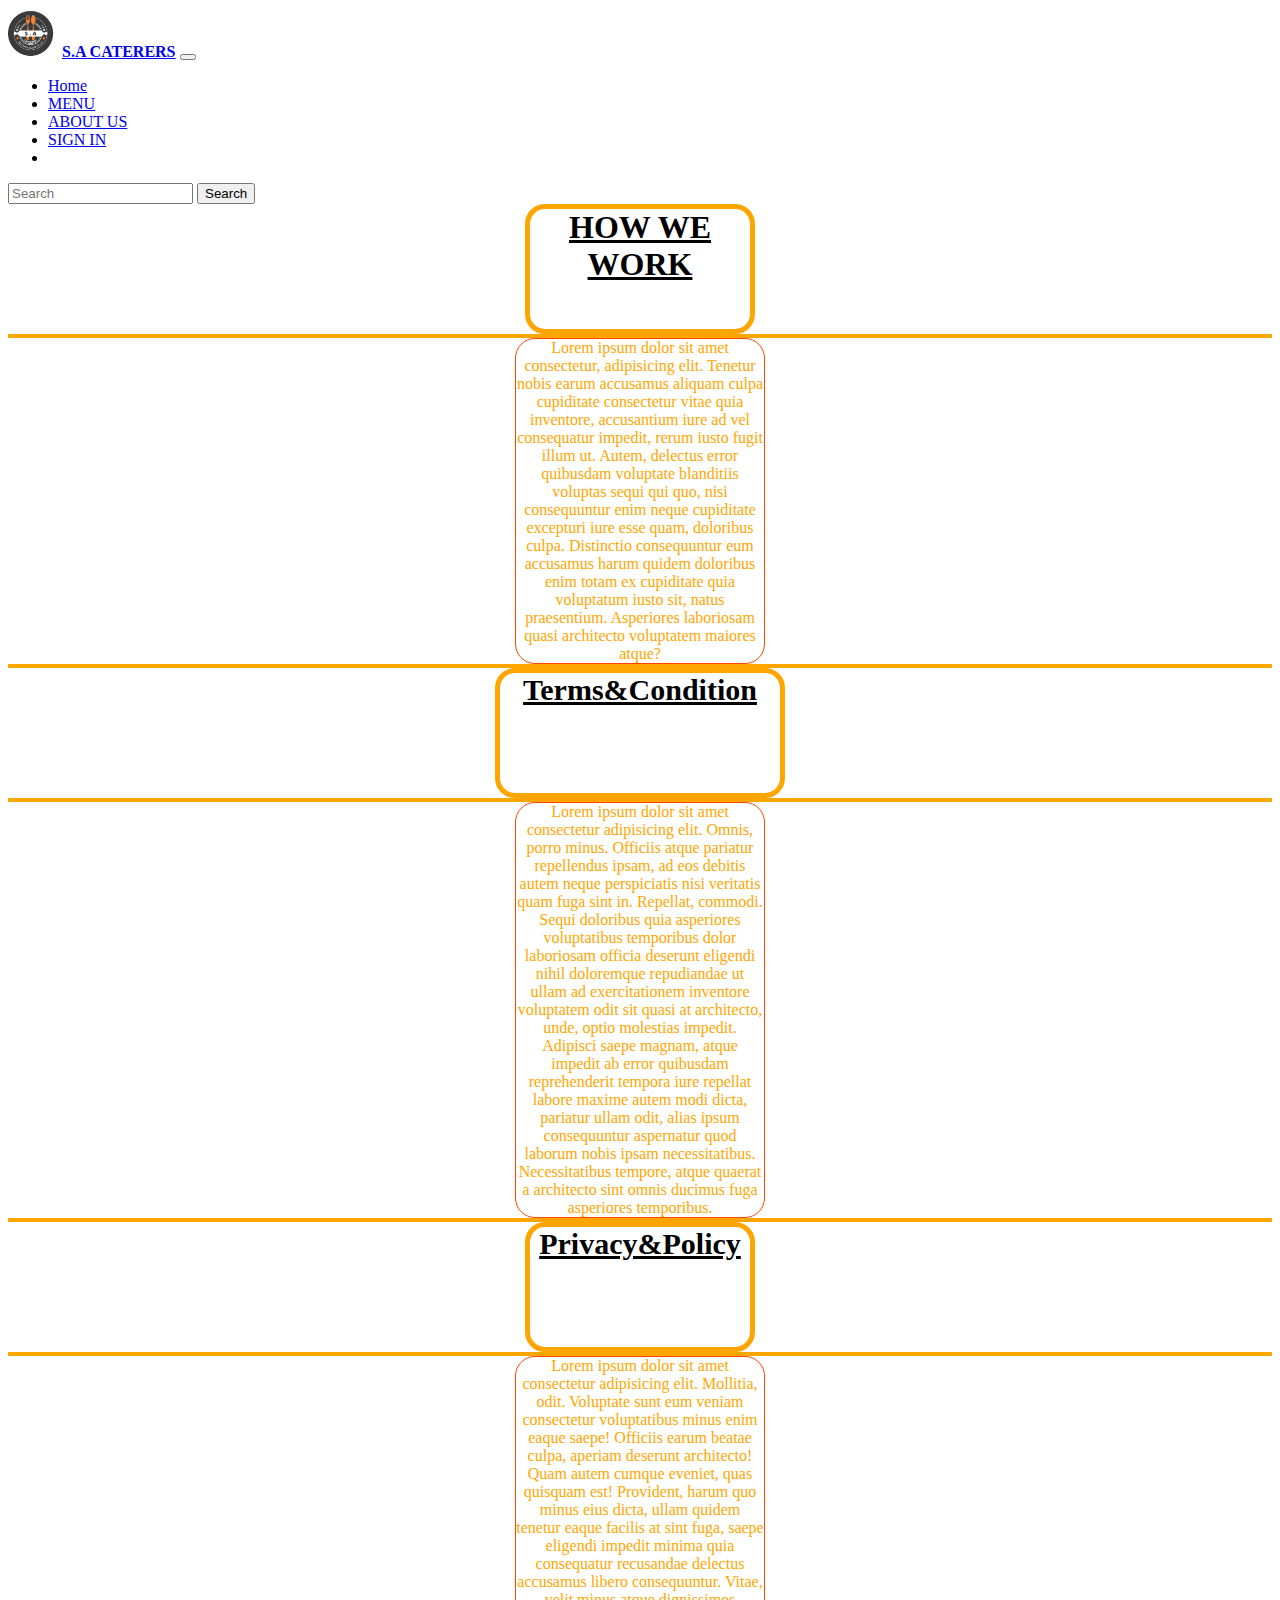
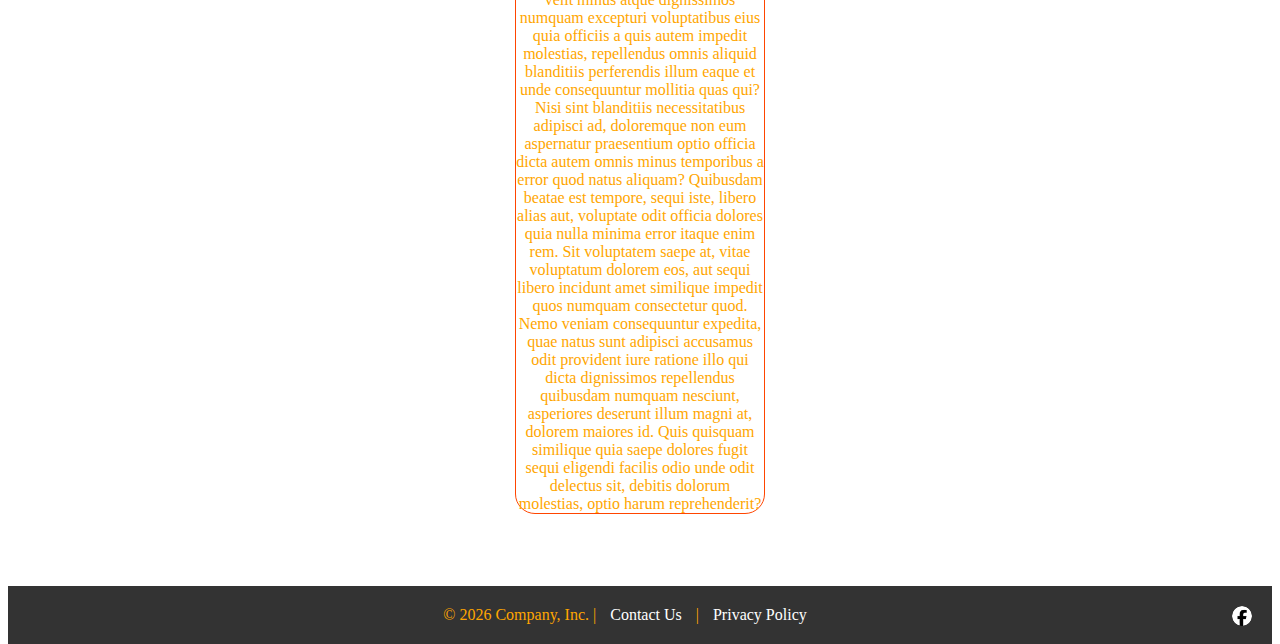
<file: about.html>
<!DOCTYPE html>
<html lang="en">
<head>
    <meta charset="UTF-8">
    <meta name="viewport" content="width=device-width, initial-scale=1.0">
    <title>Document</title>
    <link rel="stylesheet" href="style.css">
    <link href="https://cdn.jsdelivr.net/npm/bootstrap@5.3.8/dist/css/bootstrap.min.css" rel="stylesheet" integrity="sha384-sRIl4kxILFvY47J16cr9ZwB07vP4J8+LH7qKQnuqkuIAvNWLzeN8tE5YBujZqJLB" crossorigin="anonymous">
</head>
<body>
    <nav class="navbar navbar-expand-lg bg-body-tertiary">
        <div class="container-fluid">
            <img src="Untitled design.png" style="width: 50px;" alt="">
          <a class="navbar-brand" href="index.html" style="font-weight: bolder;">S.A CATERERS</a>
          <button class="navbar-toggler" type="button" data-bs-toggle="collapse" data-bs-target="#navbarSupportedContent" aria-controls="navbarSupportedContent" aria-expanded="false" aria-label="Toggle navigation">
            <span class="navbar-toggler-icon"></span>
          </button>
          <div class="collapse navbar-collapse" id="navbarSupportedContent">
            <ul class="navbar-nav me-auto mb-2 mb-lg-0">
              <li class="nav-item">
                <a  class="nav-link active" aria-current="page" href="index.html">Home</a>
              </li>
              <li class="nav-item">
                <a class="nav-link" href="explore.html">MENU</a>
              </li>
              
              <li class="nav-item">
                <a class="nav-link" href="about.html">ABOUT US</a>
              </li>

              <li class="nav-item">
                <a class="nav-link" href="signin.html">SIGN IN</a>
              </li>
                
              </li>
              <li class="nav-item">
                <a class="nav-link disabled" aria-disabled="true"></a>
              </li>
            </ul>
            <form class="d-flex" role="search">
              <input class="form-control me-2" type="search" placeholder="Search" aria-label="Search"/>
              <button class="btn btn-outline-warning" type="submit">Search</button>
            </form>
          </div>
        </div>
      </nav>

    <h1 class="head1">HOW WE WORK</h1>
    <hr>

    <div class="howwework">
        <p>
            Lorem ipsum dolor sit amet consectetur, adipisicing elit. Tenetur nobis earum accusamus aliquam culpa cupiditate consectetur vitae quia inventore, accusantium iure ad vel consequatur impedit, rerum iusto fugit illum ut. Autem, delectus error quibusdam voluptate blanditiis voluptas sequi qui quo, nisi consequuntur enim neque cupiditate excepturi iure esse quam, doloribus culpa. Distinctio consequuntur eum accusamus harum quidem doloribus enim totam ex cupiditate quia voluptatum iusto sit, natus praesentium. Asperiores laboriosam quasi architecto voluptatem maiores atque?
        </p>
    </div>
<hr>

    <div class="Termsandcondition">
                <h1 class="tc">
                    Terms&Condition
                </h1>
                <hr>

                <p>
                    Lorem ipsum dolor sit amet consectetur adipisicing elit. Omnis, porro minus. Officiis atque pariatur repellendus ipsam, ad eos debitis autem neque perspiciatis nisi veritatis quam fuga sint in. Repellat, commodi. Sequi doloribus quia asperiores voluptatibus temporibus dolor laboriosam officia deserunt eligendi nihil doloremque repudiandae ut ullam ad exercitationem inventore voluptatem odit sit quasi at architecto, unde, optio molestias impedit. Adipisci saepe magnam, atque impedit ab error quibusdam reprehenderit tempora iure repellat labore maxime autem modi dicta, pariatur ullam odit, alias ipsum consequuntur aspernatur quod laborum nobis ipsam necessitatibus. Necessitatibus tempore, atque quaerat a architecto sint omnis ducimus fuga asperiores temporibus.
                </p>
    </div>
    <hr>
    <div class="privicypolicy">
        <h1 class="head3">
            Privacy&Policy
        </h1>
        <hr>
        <p class="pp">
            Lorem ipsum dolor sit amet consectetur adipisicing elit. Mollitia, odit. Voluptate sunt eum veniam consectetur voluptatibus minus enim eaque saepe! Officiis earum beatae culpa, aperiam deserunt architecto! Quam autem cumque eveniet, quas quisquam est! Provident, harum quo minus eius dicta, ullam quidem tenetur eaque facilis at sint fuga, saepe eligendi impedit minima quia consequatur recusandae delectus accusamus libero consequuntur. Vitae, velit minus atque dignissimos numquam excepturi voluptatibus eius quia officiis a quis autem impedit molestias, repellendus omnis aliquid blanditiis perferendis illum eaque et unde consequuntur mollitia quas qui? Nisi sint blanditiis necessitatibus adipisci ad, doloremque non eum aspernatur praesentium optio officia dicta autem omnis minus temporibus a error quod natus aliquam? Quibusdam beatae est tempore, sequi iste, libero alias aut, voluptate odit officia dolores quia nulla minima error itaque enim rem. Sit voluptatem saepe at, vitae voluptatum dolorem eos, aut sequi libero incidunt amet similique impedit quos numquam consectetur quod. Nemo veniam consequuntur expedita, quae natus sunt adipisci accusamus odit provident iure ratione illo qui dicta dignissimos repellendus quibusdam numquam nesciunt, asperiores deserunt illum magni at, dolorem maiores id. Quis quisquam similique quia saepe dolores fugit sequi eligendi facilis odio unde odit delectus sit, debitis dolorum molestias, optio harum reprehenderit?
        </p>
    </div>
    <br><br><br><br>
    <footer>
        <p>&copy; 2026 Company, Inc. | <a href="https://www.facebook.com/sa.caterers.7">Contact Us</a> | <a href="about.html">Privacy
                Policy</a>
                <img src="[data-uri]" alt="">
        
    

            </p>
    </footer>
    <script src="https://cdn.jsdelivr.net/npm/bootstrap@5.3.8/dist/js/bootstrap.bundle.min.js" integrity="sha384-FKyoEForCGlyvwx9Hj09JcYn3nv7wiPVlz7YYwJrWVcXK/BmnVDxM+D2scQbITxI" crossorigin="anonymous"></script>

</body>
</html>
</file>
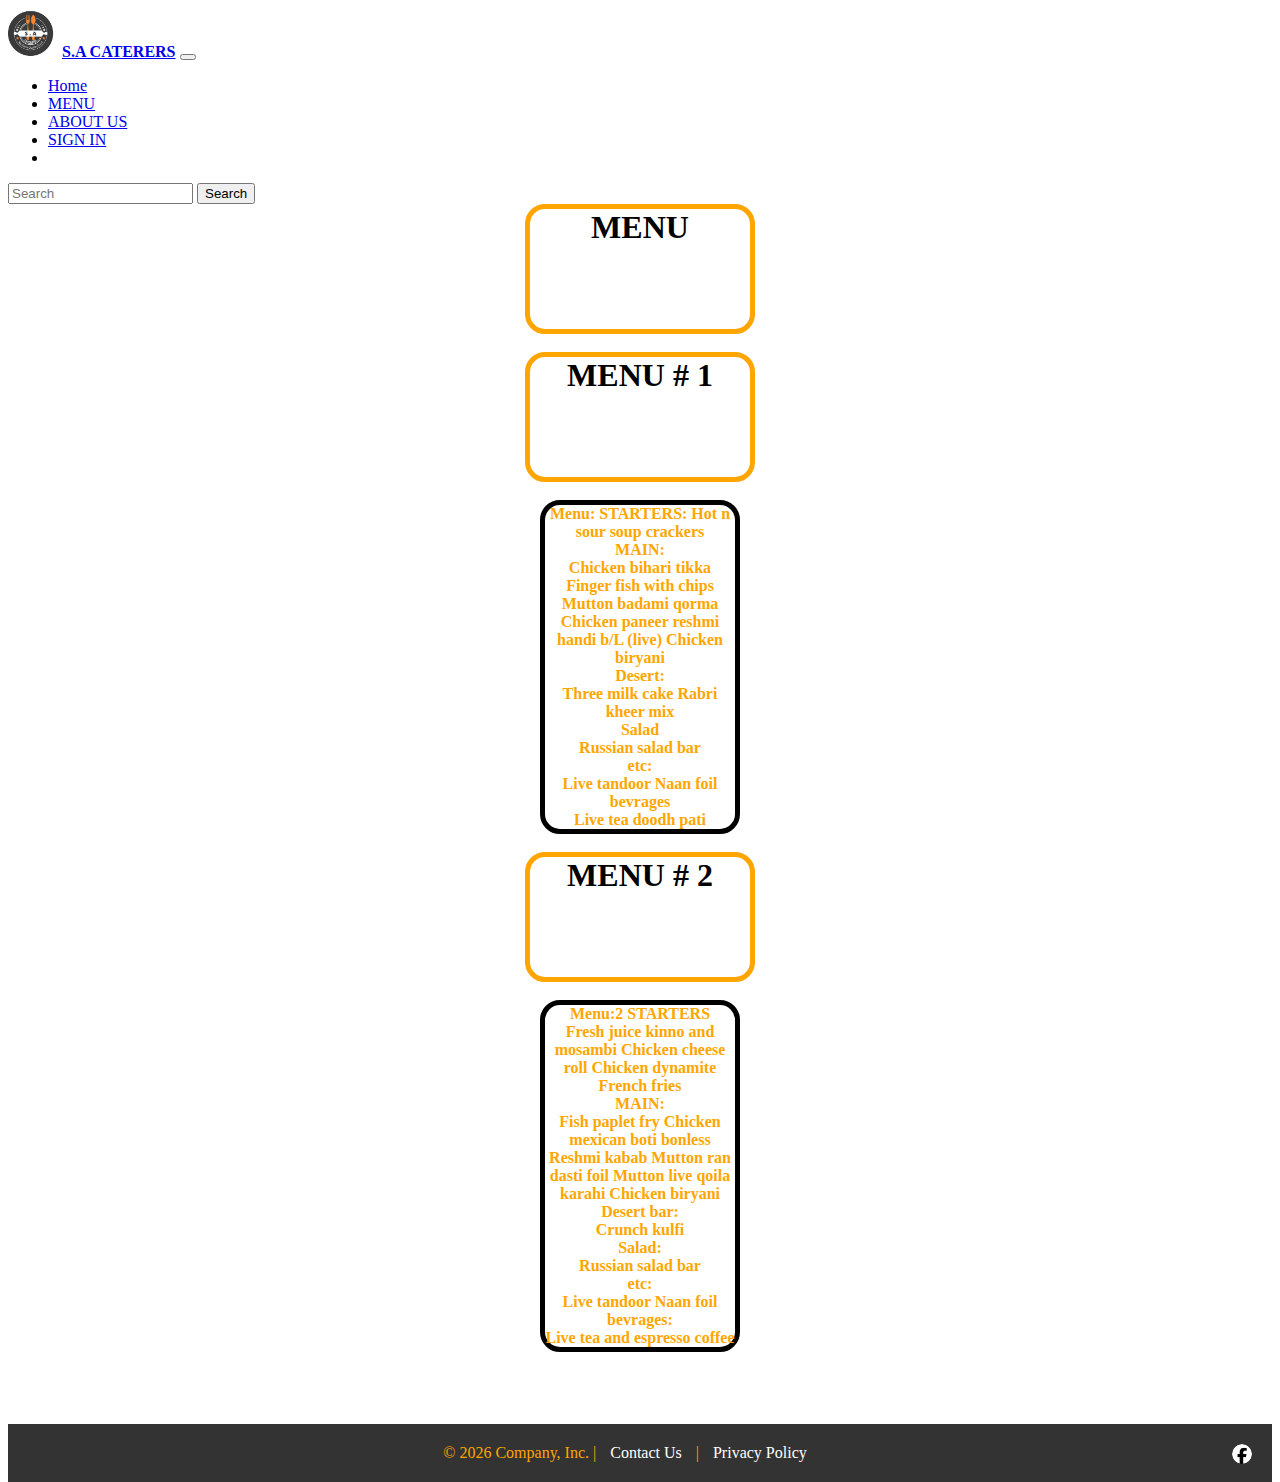
<file: explore.html>
<!DOCTYPE html>
<html lang="en">

<head>
    <meta charset="UTF-8">
    <meta name="viewport" content="width=, initial-scale=1.0">
    <title>Document</title>
    <link rel="stylesheet" href="style.css">
    <link href="https://cdn.jsdelivr.net/npm/bootstrap@5.3.8/dist/css/bootstrap.min.css" rel="stylesheet" integrity="sha384-sRIl4kxILFvY47J16cr9ZwB07vP4J8+LH7qKQnuqkuIAvNWLzeN8tE5YBujZqJLB" crossorigin="anonymous">
</head>

<body>
    <nav class="navbar navbar-expand-lg bg-body-tertiary">
        <div class="container-fluid">
            <img src="Untitled design.png" style="width: 50px;" alt="">
          <a class="navbar-brand" href="index.html" style="font-weight: bolder;">S.A CATERERS</a>
          <button class="navbar-toggler" type="button" data-bs-toggle="collapse" data-bs-target="#navbarSupportedContent" aria-controls="navbarSupportedContent" aria-expanded="false" aria-label="Toggle navigation">
            <span class="navbar-toggler-icon"></span>
          </button>
          <div class="collapse navbar-collapse" id="navbarSupportedContent">
            <ul class="navbar-nav me-auto mb-2 mb-lg-0">
              <li class="nav-item">
                <a  class="nav-link active" aria-current="page" href="index.html">Home</a>
              </li>
              <li class="nav-item">
                <a class="nav-link" href="explore.html">MENU</a>
              </li>
              
              <li class="nav-item">
                <a class="nav-link" href="about.html">ABOUT US</a>
              </li>

              <li class="nav-item">
                <a class="nav-link" href="signin.html">SIGN IN</a>
              </li>
                
              </li>
              <li class="nav-item">
                <a class="nav-link disabled" aria-disabled="true"></a>
              </li>
            </ul>
            <form class="d-flex" role="search">
              <input class="form-control me-2" type="search" placeholder="Search" aria-label="Search"/>
              <button class="btn btn-outline-warning" type="submit">Search</button>
            </form>
          </div>
        </div>
      </nav>
    <div class="MAINMENU">
        <h1 class="menu1">
            MENU
        </h1>
        <br>
        <div class="Menu">
            <h1 class="menu1">
                MENU # 1
            </h1>
            <br>
            <P>
                Menu:
                STARTERS:
                Hot n sour soup crackers
                <br>
                MAIN:
                <br>
                Chicken bihari tikka
                Finger fish with chips

                Mutton badami qorma
                Chicken paneer reshmi handi b/L (live)
                Chicken biryani
                <br>
                Desert:
                <br>
                Three milk cake
                Rabri kheer mix
                <br>
                Salad
                <br>
                Russian salad bar
                <br>
                etc:
                <br>
                Live tandoor
                Naan foil
                <br>
                bevrages
                <br>
                Live tea doodh pati
            </p>
        </div>
        <br>
        <div class="Menu">
            <h1 class="menu1">
                MENU # 2
            </h1>
            <br>
            <p>
                Menu:2
                STARTERS
                <br>
                Fresh juice kinno and mosambi
                Chicken cheese roll
                Chicken dynamite
                French fries
                <br>
                MAIN:
                <br>
                Fish paplet fry
                Chicken mexican boti bonless
                Reshmi kabab
                Mutton ran dasti foil
                Mutton live qoila karahi
                Chicken biryani
                <br>
                Desert bar:
                <br>
                Crunch kulfi
                <br>
                Salad:
                <br>
                Russian salad bar
                <br>
                etc:
                <br>
                Live tandoor
                Naan foil
                <br>
                bevrages:
                <br>
                Live tea and espresso coffee
            </P>
        </div>
    </div>
    <br><br><br><br>
    <footer>
        <p>&copy; 2026 Company, Inc. | <a href="https://www.facebook.com/sa.caterers.7">Contact Us</a> | <a href="about.html">Privacy
                Policy</a>
                <img src="[data-uri]" alt="">
        
    

            </p>
    </footer>
    <script src="https://cdn.jsdelivr.net/npm/bootstrap@5.3.8/dist/js/bootstrap.bundle.min.js" integrity="sha384-FKyoEForCGlyvwx9Hj09JcYn3nv7wiPVlz7YYwJrWVcXK/BmnVDxM+D2scQbITxI" crossorigin="anonymous"></script>

</body>

</html
</file>
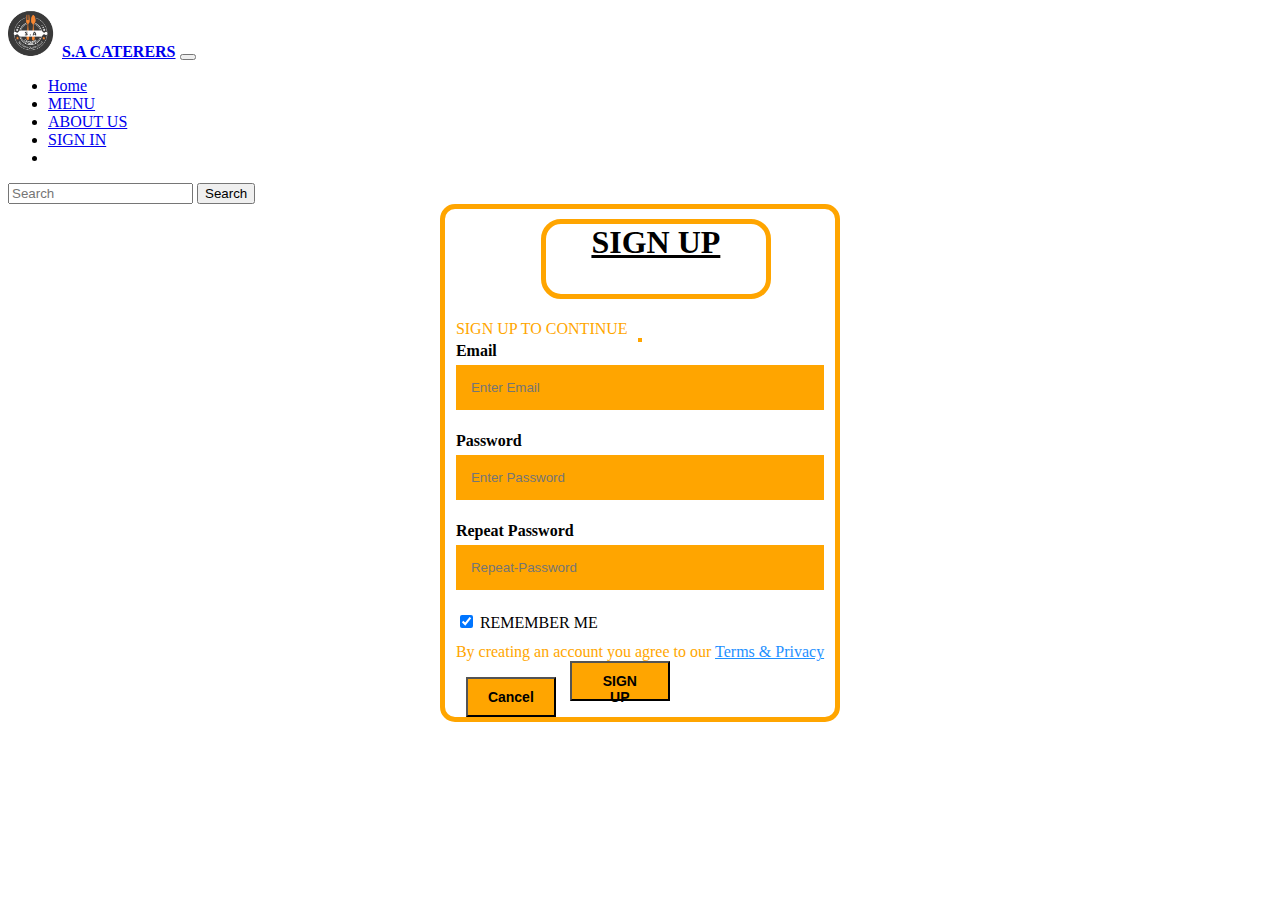
<file: signin.html>
<!DOCTYPE html>
<html lang="en">
<head>
    <meta charset="UTF-8">
    <meta name="viewport" content="width=device-width, initial-scale=1.0">
    <title>Document</title>
    <link rel="stylesheet" href="style.css">
    <link href="https://cdn.jsdelivr.net/npm/bootstrap@5.3.8/dist/css/bootstrap.min.css" rel="stylesheet" integrity="sha384-sRIl4kxILFvY47J16cr9ZwB07vP4J8+LH7qKQnuqkuIAvNWLzeN8tE5YBujZqJLB" crossorigin="anonymous">
</head>
<body>
    <nav class="navbar navbar-expand-lg bg-body-tertiary">
        <div class="container-fluid">
            <img src="Untitled design.png" style="width: 50px;" alt="">
          <a class="navbar-brand" href="index.html" style="font-weight: bolder;">S.A CATERERS</a>
          <button class="navbar-toggler" type="button" data-bs-toggle="collapse" data-bs-target="#navbarSupportedContent" aria-controls="navbarSupportedContent" aria-expanded="false" aria-label="Toggle navigation">
            <span class="navbar-toggler-icon"></span>
          </button>
          <div class="collapse navbar-collapse" id="navbarSupportedContent">
            <ul class="navbar-nav me-auto mb-2 mb-lg-0">
              <li class="nav-item">
                <a  class="nav-link active" aria-current="page" href="index.html">Home</a>
              </li>
              <li class="nav-item">
                <a class="nav-link" href="explore.html">MENU</a>
              </li>
              
              <li class="nav-item">
                <a class="nav-link" href="about.html">ABOUT US</a>
              </li>

              <li class="nav-item">
                <a class="nav-link" href="signin.html">SIGN IN</a>
              </li>
                
              </li>
              <li class="nav-item">
                <a class="nav-link disabled" aria-disabled="true"></a>
              </li>
            </ul>
            <form class="d-flex" role="search">
              <input class="form-control me-2" type="search" placeholder="Search" aria-label="Search"/>
              <button class="btn btn-outline-warning" type="submit">Search</button>
            </form>
          </div>
        </div>
      </nav>
    <!-- --------------------------------- -->
    <form action="signin.html">
        <div class="container0">
            <h1 style="margin-top: 10px;" class="signup">SIGN UP</h1>
            <p>SIGN UP TO CONTINUE</p>
            <hr>

            <label for="email"><b>Email</b>
            </label>
            <input type="text" placeholder="Enter Email"
            required>

            <label for="psw"><b>Password</b>
            </label>
            <input type="password" placeholder="Enter Password" name="Password"
            required>

            <label for="psw-repeat"><b>Repeat Password</b>
            </label>

            <input type="password" placeholder="Repeat-Password" name="psw-reapeat" required
            >
             <label>
            <input type="checkbox" checked="checked" name="remember" style="margin-bottom:15px ;"> REMEMBER ME
        </label>

        <p>By creating an account you agree to our <a href="about.html" style="color: dodgerblue;">Terms & Privacy</a></p>

        <div class="clearfix">
            <button style="text-align: center; margin-left: 10px;" type="button" class="cancelbtn">Cancel</button>
            <button style="text-align: center; margin-left: 10px ;" type="submit" class="signupbtn"> SIGN UP</button>
        </div>
        </div>
    </form>
   
    <script src="https://cdn.jsdelivr.net/npm/bootstrap@5.3.8/dist/js/bootstrap.bundle.min.js" integrity="sha384-FKyoEForCGlyvwx9Hj09JcYn3nv7wiPVlz7YYwJrWVcXK/BmnVDxM+D2scQbITxI" crossorigin="anonymous"></script>

</body>
</html>
</file>
<file: style.css>
*{
   box-sizing: border-box;
}

.nav .ul {
   list-style-type: none;
   margin-top: 0;
   padding: 0;
   overflow: hidden;
   background-color: rgb(252, 250, 247);
}

.nav .li {
   float: right;
}

.nav li a {
   display: block;
   color: rgb(144, 51, 5);
   text-align: center;
   padding: 5px 12px;
   text-decoration: underline;
   font-weight: bolder;
}

.nav li a:hover {
   background-color: orangered;
   color: black;
}

/* .name{
    padding:0 ;
    margin: 0;
    font-weight: bolder;
    color:rgb(144, 51, 5) ;
    text-align: left;
    margin-bottom: -5px;
} */

.nav li {
   display: block;
   color: rgb(144, 51, 5);
   text-align: left;
   /* padding: 14px 16px; */
   text-decoration: underline;
   font-weight: bolder;
}

h1 {
   width: 230px;
   border: 5px solid orange;
   text-align: center;
   border-radius: 20px;
   height: 130px;

}

p {
   margin: 0;
   color: rgb(255, 166, 0);
}

.container {
   display: flex;
   flex-direction: row;
   justify-content: space-evenly;
}

.container img {
   margin-top: 30px;
   padding-right: 10px;
   border-radius: 20px;

   height: 300px;

}

.container h1 {
   text-align: center;

}

.cheesenaan {
   display: flex;
   flex-direction: row;
   justify-content: space-evenly;

   height: 200px;
   border-radius: 20px;
   align-content: flex-end;

}

.card {
   width: 200px;

}

.card1 {
   width: 200px;

}

.card2 {
   width: 200px;

}

.price {
   font-weight: bolder;
   font-size: 30px;
   text-decoration: underline;
}

.button1 {
   background-color: orange;
   border: none;
   color: black;
   padding: 15px 32px;
   text-align: center;
   text-decoration: none;
   display: inline-block;
   font-size: 12px;
   margin: 4px 2px;
   cursor: pointer;
   border-radius: 8px;
   transition-duration: 0.4s;
   width: 150px;
}

.button1:hover {
   background-color: orangered;
}

.button1:focus {
   outline: none;
   box-shadow: 0 0 0 3px rgb(149, 255, 0);
}

.container2 {
   display: flex;
   flex-direction: row;
   justify-content: space-evenly;
}

h2 {
   text-decoration: underline;
}

.roghni {
   display: flex;
   flex-direction: row;
   justify-content: space-evenly;

}


.container3 {
   display: flex;
   flex-direction: row;
   justify-content: space-evenly;
}

.navcontainer {
   display: flex;
   flex-direction: row;

}


body {
   min-width: 320px;
   min-height: 856px;
   max-width: 2560px;
   max-height: 765px;
}

.carousel {
   max-width: 900px;
   margin: auto;
   overflow: hidden;
   position: relative;
   border: 10px solid orange;
   width: 7400px;


}

.carousel-wrapper {
   display: flex;
   overflow-x: scroll;
   scroll-snap-type: x mandatory;
   -webkit-overflow-scrolling: touch;
   scroll-behavior: smooth;
}

.carousel-item {
   flex: 0 0 100%;
   width: 100%;
   scroll-snap-align: center;
   position: relative;
}   

.carousel-item img {
   width: 100%;
   height: 400px;
   display: block;
}

.caption {
   position: absolute;
   bottom: 0;
   background-color: orange;
   color: black;
   width: 100%;
   padding: 15px;
   text-align: center;
   font-weight: bolder;
}

* {
   box-sizing: border-box;
}

input[type=text],
input[type=password] {
   width: 100%;
   padding: 15px;
   margin: 5px 0 22px 0;
   display: inline-block;
   border: none;
   background-color: orange;
}

input[type=text]:focus,
input[type=password]:focus {
   background-color: orangered;
   outline: none;
}

hr {
   border: 2px solid orange;
   margin-bottom: 25px;
   display: flex;
   margin: 0 auto;
}

bottom {
   background-color: orange;
   color: black;
   padding: 14px 20px;
   margin: 8px 0;
   border: none;
   cursor: pointer;
   width: 50%;
   opacity: 0.9;
}

button:hover {
   opacity: 1;
}

.cancelbtn {
   padding: 10px 20px;
   background-color: orange;
   height: 40px;
   font-weight: bolder;
   text-align: center;
   font-size: 14px;
}

.signupbtn {
   padding: 10px 20px;
   background-color: orange;
   width: 100px;
   height: 40px;
   text-align: center;
   font-size: 14px;
   font-weight: bolder;
}

.cancelbtn .signupbtn {
   float: center;
   width: 50%;
   border-radius: 20px;
}

.clearfix::after {
   content: "";
   clear: both;
   display: table;
}

.container0 {
   width: 400px;
   border: 5px solid orange;
   border-radius: 15px;
   display: grid;
   flex-direction: column;
   justify-content: center;
   align-items: center;
   margin: 0 auto;
}

.signup {
   text-align: center;
   margin-left: 85px;
   height: 80px;
   text-decoration: underline;
}

.search {
   width: 100px;
   height: 100px;
   display: flex;
   flex-direction: row;
   justify-content: space-evenly;
}

.searchbtn {
   background-color: orange;
   border: none;
   color: black;
   padding: 8px 23px;
   text-align: center;
   text-decoration: none;
   display: inline-block;
   font-size: 12px;
   margin: -100px 30px;
   cursor: pointer;
   border-radius: 8px;
   transition-duration: 0.4s;
   width: 100px;
}

.searchbtn:hover {
   background-color: orangered;
}

.searchbtn:focus {
   outline: none;
   box-shadow: 0 0 0 3px orange;
}

.howwework p {
   text-align: center;
   width: 250px;
   margin:0 auto;
   border: 1px solid orangered;
   border-radius: 20px;
}

.head1 {
   text-align: center;
   text-decoration: underline;
   font-weight: bold;
   margin:0 auto;
}

.Termsandcondition p {
   text-align: center;
   width: 250px;
   margin: 0 auto ;
   border: 1px solid orangered;
   border-radius: 20px;
}

.tc {
   width: 290px;
   margin:0 auto;
   text-align: center;
   text-decoration: underline;
   font-weight: bold;
   font-size: 30px;
}

.head3 {
   margin: 0 auto;
   text-align: center;
   text-decoration: underline;
   font-weight: bold;
   font-size: 30px;
}

.pp {
   width: 250px;
   text-align: center;
   margin: 0 auto ;
   border: 1px solid orangered;
   border-radius: 20px;
}

.fade-loop h1 {
   animation: fadeInOut 3s infinite;
   font-size: 30px;
}

@keyframes fadeInOut {

   0%,
   100% {
      opacity: 0;
   }

   50% {
      opacity: 1;
   }
}


.container h1 {
   animation: fadeInOut 3s infinite;
   font-size: 30px;
}

@keyframes fadeInOut {

   0%,
   100% {
      opacity: 0;
   }

   50% {
      opacity: 1;
   }
}

.workcontainer img {
   width: 400px;
   display: grid;
   flex-direction: row;
   justify-content: center;
   margin: 0 auto;

   border: 5px solid orange;
   border-radius: 20px;
}

.workcontainer video {
   display: flex;
   flex-direction: row;
   margin: 0 auto;
   border: 5px solid orange;
   border-radius: 20px;
}

.menu {
   display: flex;
   flex-direction: column;
   margin: 0 auto;
   border-radius: 20px;
   width: 400px;
   justify-content: space-between;

}

.menuheading {
   margin: 0 auto;
   width: 200px;
}


.parentcontainer {
   display: flex;
   flex-direction: row;
   justify-content: space-evenly;
   margin-right: 300px;
}

#image1 {
   display: flex;
   flex-direction: column;
}

#image2 {
   display: flex;
   flex-direction: column;
}

#image3 {
   display: flex;
   flex-direction: column;
}

#image4 {
   display: flex;
   flex-direction: column;
}

#image5 {
   display: flex;
   flex-direction: column;
}

#image6 {
   display: flex;
   flex-direction: column;
}

@media screen and (max-width:768px) {
   .nav {
      flex-direction: column-reverse;
      text-align: center;
   }

   .carousel {
      flex-shrink: initial;
      align-content: center;
   }

   .parentcontainer {
      display: flex;
      flex-direction: column;
      align-content: center;
      justify-content: center;
   }

   .cheesenaan {
      flex-direction: column;
      align-content: center;

   }

   .container2 {
      flex-direction: column;
      align-content: center;
   }

   .container3 {
      flex-direction: column;
      align-content: center;
   }

   #image1 {
      flex-direction: row;
      align-content: center;
      justify-content: space-around;
   }

   #image2 {
      flex-direction: column;
      align-content: center;
      justify-content: space-around;
   }

   #image3 {
      flex-direction: column;
      align-content: center;
      justify-content: space-around;
   }

   .menu1 {
      flex-direction: column;
      justify-content: center;
   }

   .MAINMENU {
      flex-direction: column;
      justify-content: center;
   }

   .menu {
      flex-direction: column-reverse;
      justify-content: center;
      /* overflow: hidden; */
   }

   .workcontainer {
      grid-column-start:auto;
      justify-content: center;
      
   
   }

   .desert {
      flex-direction: column;
      justify-content: start;
      /* overflow: hidden; */
   }

   .container0 {
      flex-direction: column;
      justify-content: center;

   }

   
}


.menu1 {
   display: flex;
   flex-direction: row;
   justify-content: center;
   text-align: center;
   font-weight: bolder;
   margin: 0 auto;
}

.Menu p {
   width: 200px;
   border: 5px solid black;
   border-radius: 20px;
   text-align: center;
   margin: 0 auto;
   font-weight: bolder;
   display: flex;
   flex-direction: column;
   justify-content: center;
}

.desert img {
   display: flex;
   margin: 0 auto;
   width: 400px;
   border: 5px solid orange;
   border-radius: 20px;

}

.desert h1 {
   margin: 0 auto;
   text-align: center;
}

.MAINMENU {
   display: flex;
   flex-direction: column;
   justify-content: center;
}

.row1 {
   display: flex;
   flex-direction: row;
   justify-content: space-evenly;
}

.row2 {
   display: flex;
   flex-direction: row;
   justify-content: space-evenly;
}

.row3 {
   display: flex;
   flex-direction: row;
   justify-content: space-evenly;
}

.row4 {
   display: flex;
   flex-direction: row;
   justify-content: space-evenly;
}

.row5 {
   display: flex;
   flex-direction: row;
   justify-content: space-evenly;
}

.row6 {
   display: flex;
   flex-direction: row;
   justify-content: space-evenly;
}

.row7 {
   display: flex;
   flex-direction: row;
   justify-content: space-evenly;
}

.row8 {
   display: flex;
   flex-direction: row;
   justify-content: space-evenly;
}

.row9 {
   display: flex;
   flex-direction: row;
   justify-content: space-evenly;
}

.row10 {
   display: flex;
   flex-direction: row;
   justify-content: space-evenly;
   margin: 0 auto;
}

.row11 {
   display: flex;
   flex-direction: row;
   justify-content: space-evenly;
   margin: 0 auto;
}


footer {
   text-align: center; 
   padding: 20px; 
   background-color: #333; 
   color: white; 
   width: 100%; 
}

footer a {
   color: white; 
   text-decoration: none; 
   margin: 0 10px; 
}

footer a:hover {
   text-decoration: underline; 
}

footer img{
   width: 20px;
   border-radius: 50%;
   float: right;
}
</file>
